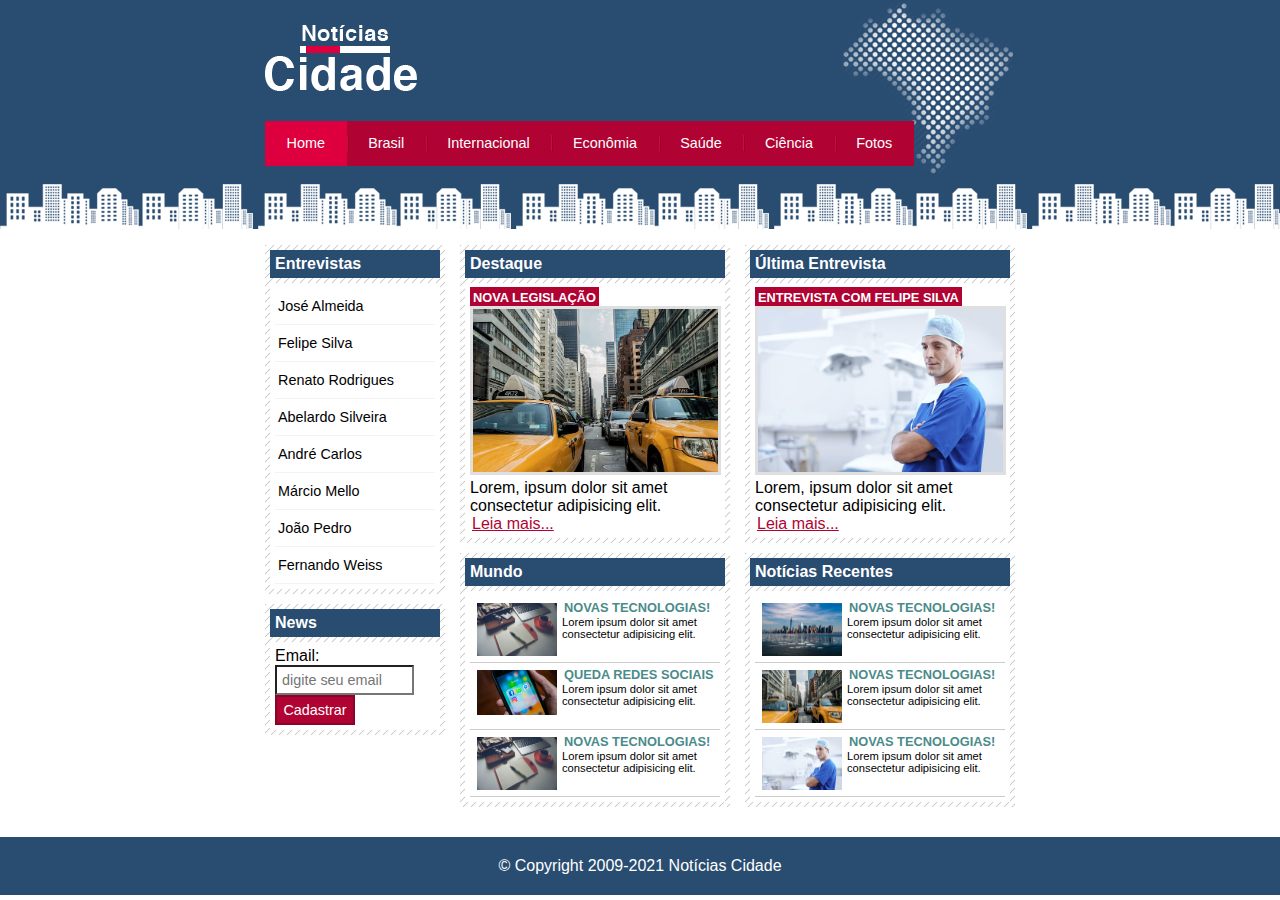
<file: index.html>
<!DOCTYPE html>
<html lang="en">

<head>
    <meta charset="UTF-8">
    <meta http-equiv="X-UA-Compatible" content="IE=edge">
    <meta name="viewport" content="width=device-width, initial-scale=1.0">
    <link rel="stylesheet" href="estilo.css">

    <title>Notícias cidade - Seu site de notícias</title>
</head>

<body id="tres-coluna" class="home">
    
    <div id="container"><!--inicio container-->

        
        <div id="topo"><!--inicio topo-->
            <h1 class="logo">Notícias cidade</h1>
            <ul id="navegacao">

                <li class="primeiro">
                    <a id="home" href="index.html">Home</a>
                </li>
                <li>
                    <a id="brasil" href="brasil.html">Brasil</a>
                </li>
                <li>
                    <a id="internacional" href="internacional.html">Internacional</a>
                </li>
                <li>
                    <a id="economia" href="economia.html">Econômia</a>
                </li>
                <li>
                    <a id="saude" href="saude.html">Saúde</a>
                </li>
                <li>
                    <a id="ciencia" href="ciencia.html">Ciência</a>
                </li>
                <li>
                    <a id="fotos" href="fotos.html">Fotos</a>
                </li>

            </ul>
        </div><!--fim topo-->       
        
        <div id="conteudo"><!--Inicio conteudo-->

            
            <div id="primario"><!--Inicio Primario-->
                <div class="caixa destaque">
                    <h2>Destaque</h2>
                    <div class="caixa-conteudo">
                        
                        <h3>Nova legislação</h3>
                        <img class="imagem-principal" src="imagens/taxi.jpg" alt="" width="100%">
                        <p>Lorem, ipsum dolor sit amet consectetur adipisicing elit. </p>
                        <a href="nova-legislacao.html">Leia mais...</a>

                    </div>                  
                </div>

                <div class="caixa">
                    <h2>Mundo</h2>
                    <div class="caixa-conteudo">
                        
                        <ul id="lista-noticias">
                            <li>
                                <a href="">
                                    <img src="imagens/tecnologia.jpg" alt="" width="80">
                                    <h3>Novas Tecnologias!</h3>
                                    <p>Lorem ipsum dolor sit amet consectetur adipisicing elit.</p>
                                </a>
                            </li>
                            <li>
                                <a href="internacional.html">
                                    <img src="imagens/social.jpg" alt="" width="80">
                                    <h3>QUEDA REDES SOCIAIS</h3>
                                    <p>Lorem ipsum dolor sit amet consectetur adipisicing elit.</p>
                                </a>
                            </li>
                            <li>
                                <a href="">
                                    <img src="imagens/tecnologia.jpg" alt="" width="80">
                                    <h3>Novas Tecnologias!</h3>
                                    <p>Lorem ipsum dolor sit amet consectetur adipisicing elit.</p>
                                </a>
                            </li>
                        </ul>

                    </div>
                </div>

            </div><!--Final Primario-->
            

            <!--Inicio secundario-->
            <div id="secundario">

                <div class="caixa entrevista">
                    <h2>Última Entrevista</h2>
                    <div class="caixa-conteudo">
                        
                        <h3>Entrevista com Felipe Silva</h3>
                        <img class="imagem-principal" src="imagens/doutor.jpg" alt="" width="100%">
                        <p>Lorem, ipsum dolor sit amet consectetur adipisicing elit. </p>
                        <a href="">Leia mais...</a>

                    </div>
                </div>

                <div class="caixa">
                    <h2>Notícias Recentes</h2>
                    <div class="caixa-conteudo">
                        
                        <ul id="lista-noticias">
                            <li>
                                <a href="">
                                    <img src="imagens/cidade.jpg" alt="" width="80">
                                    <h3>Novas Tecnologias!</h3>
                                    <p>Lorem ipsum dolor sit amet consectetur adipisicing elit.</p>
                                </a>
                            </li>
                            <li>
                                <a href="">
                                    <img src="imagens/taxi.jpg" alt="" width="80">
                                    <h3>Novas Tecnologias!</h3>
                                    <p>Lorem ipsum dolor sit amet consectetur adipisicing elit.</p>
                                </a>
                            </li>
                            <li>
                                <a href="">
                                    <img src="imagens/doutor.jpg" alt="" width="80">
                                    <h3>Novas Tecnologias!</h3>
                                    <p>Lorem ipsum dolor sit amet consectetur adipisicing elit.</p>
                                </a>
                            </li>
                        </ul>

                    </div>
                </div>

            </div><!--Fim secundario-->

            <!--Inicio coluna lateral-->
            <div id="lateral">
                <div class="caixa">
                    <h2>Entrevistas</h2>
                    <div class="caixa-conteudo">
                        <ul>
                        <li><a href="">José Almeida</a></li>
                        <li><a href="">Felipe Silva</a></li>
                        <li><a href="">Renato Rodrigues</a></li>
                        <li><a href="">Abelardo Silveira</a></li>
                        <li><a href="">André Carlos</a></li>
                        <li><a href="">Márcio Mello</a></li>
                        <li><a href="">João Pedro</a></li>
                        <li><a href="">Fernando Weiss</a></li>
                        </ul>
                    </div>
                </div>
            
                    <div class="caixa">
                        <h2>News</h2>
                        <div class="caixa-conteudo">
                            <form action="">
                                <div>
                                    <label for="email">Email:</label>
                                    <input type="text" name="email" id="email" placeholder="digite seu email">
                                </div>
                                <div>
                                    <input class="submit" type="submit" value="Cadastrar" id="">
                                </div>
                            </form>
                        </div>
                    </div>
                
            </div><!--Fim lateral-->

            


        </div>
        <!--Fim conteudo-->

    </div>
    <!--fim container-->

    <div id="container-rodape" style="clear: both;">
        <div id="rodape">
            &copy; Copyright 2009-2021 Notícias Cidade
        </div>
    </div>

</body>

</html>
</file>
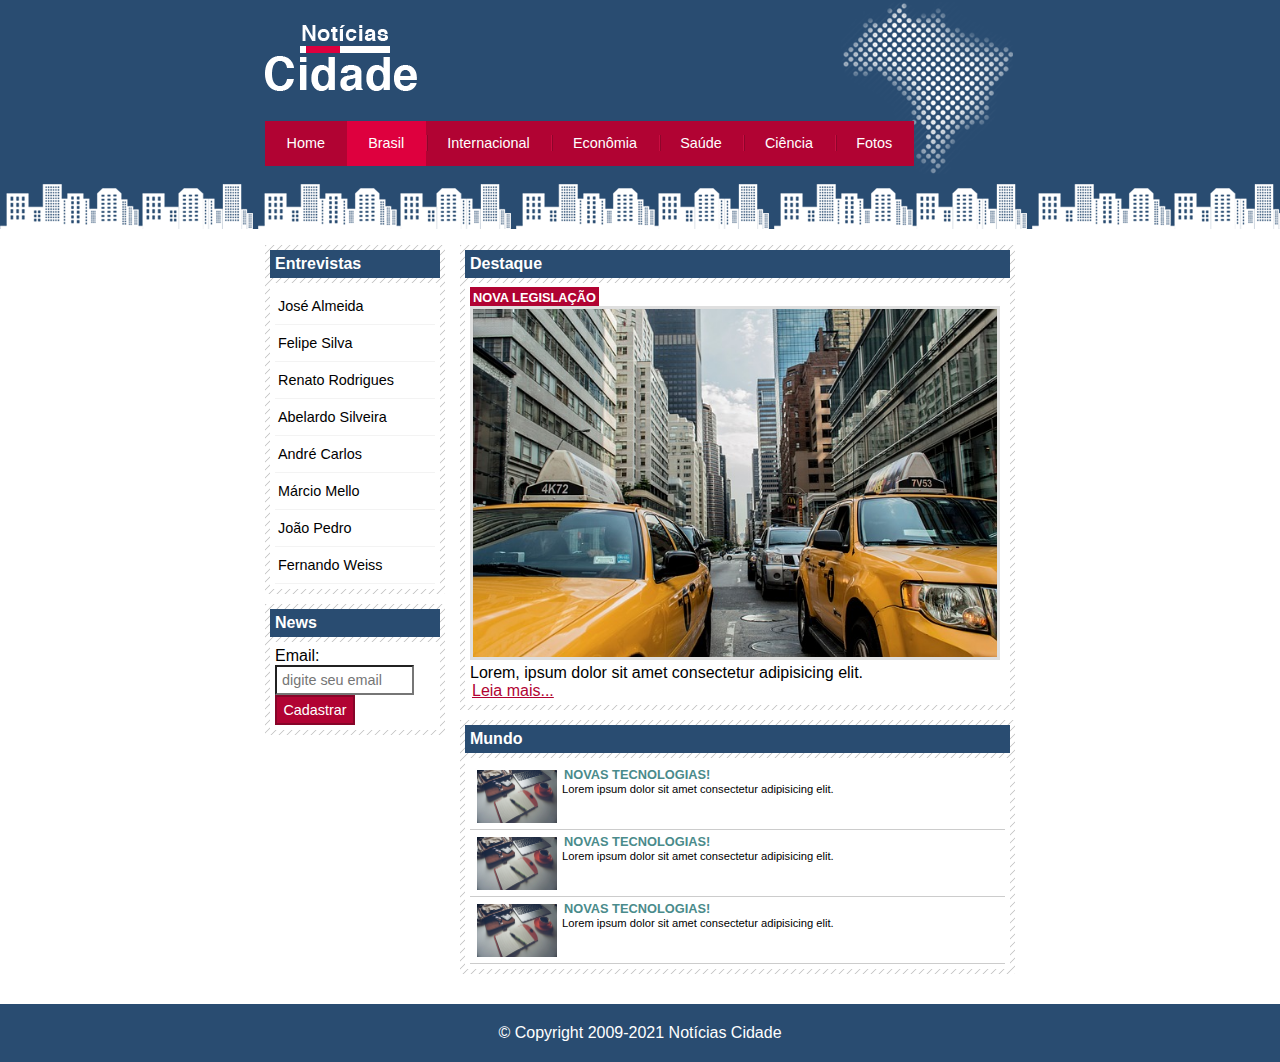
<file: brasil.html>
<!DOCTYPE html>
<html lang="en">

<head>
    <meta charset="UTF-8">
    <meta http-equiv="X-UA-Compatible" content="IE=edge">
    <meta name="viewport" content="width=device-width, initial-scale=1.0">
    <link rel="stylesheet" href="estilo.css">

    <title>Notícias cidade - Seu site de notícias</title>
</head>

<body id="duas-colunas" class="brasil">
    
    <div id="container"><!--inicio container-->

        
        <div id="topo"><!--inicio topo-->
            <h1 class="logo">Notícias cidade</h1>
            <ul id="navegacao">

                <li class="primeiro">
                    <a id="home" href="index.html">Home</a>
                </li>
                <li>
                    <a id="brasil" href="brasil.html">Brasil</a>
                </li>
                <li>
                    <a id="internacional" href="internacional.html">Internacional</a>
                </li>
                <li>
                    <a id="economia" href="economia.html">Econômia</a>
                </li>
                <li>
                    <a id="saude" href="saude.html">Saúde</a>
                </li>
                <li>
                    <a id="ciencia" href="ciencia.html">Ciência</a>
                </li>
                <li>
                    <a id="fotos" href="fotos.html">Fotos</a>
                </li>

            </ul>
        </div><!--fim topo-->       
        
        <div id="conteudo"><!--Inicio conteudo-->

            
            <div id="primario"><!--Inicio Primario-->
                <div class="caixa destaque">
                    <h2>Destaque</h2>
                    <div class="caixa-conteudo">
                        
                        <h3>Nova legislação</h3>
                        <img class="imagem-principal" src="imagens/taxi.jpg" alt="" width="100%">
                        <p>Lorem, ipsum dolor sit amet consectetur adipisicing elit. </p>
                        <a href="">Leia mais...</a>

                    </div>                  
                </div>

                <div class="caixa">
                    <h2>Mundo</h2>
                    <div class="caixa-conteudo">
                        
                        <ul id="lista-noticias">
                            <li>
                                <a href="">
                                    <img src="imagens/tecnologia.jpg" alt="" width="80">
                                    <h3>Novas Tecnologias!</h3>
                                    <p>Lorem ipsum dolor sit amet consectetur adipisicing elit.</p>
                                </a>
                            </li>
                            <li>
                                <a href="">
                                    <img src="imagens/tecnologia.jpg" alt="" width="80">
                                    <h3>Novas Tecnologias!</h3>
                                    <p>Lorem ipsum dolor sit amet consectetur adipisicing elit.</p>
                                </a>
                            </li>
                            <li>
                                <a href="">
                                    <img src="imagens/tecnologia.jpg" alt="" width="80">
                                    <h3>Novas Tecnologias!</h3>
                                    <p>Lorem ipsum dolor sit amet consectetur adipisicing elit.</p>
                                </a>
                            </li>
                        </ul>

                    </div>
                </div>

            </div><!--Final Primario-->
            
            <!--Inicio coluna lateral-->
            <div id="lateral">
                <div class="caixa">
                    <h2>Entrevistas</h2>
                    <div class="caixa-conteudo">
                        <ul>
                        <li><a href="">José Almeida</a></li>
                        <li><a href="">Felipe Silva</a></li>
                        <li><a href="">Renato Rodrigues</a></li>
                        <li><a href="">Abelardo Silveira</a></li>
                        <li><a href="">André Carlos</a></li>
                        <li><a href="">Márcio Mello</a></li>
                        <li><a href="">João Pedro</a></li>
                        <li><a href="">Fernando Weiss</a></li>
                        </ul>
                    </div>
                </div>
            
                    <div class="caixa">
                        <h2>News</h2>
                        <div class="caixa-conteudo">
                            <form action="">
                                <div>
                                    <label for="email">Email:</label>
                                    <input type="text" name="email" id="email" placeholder="digite seu email">
                                </div>
                                <div>
                                    <input class="submit" type="submit" value="Cadastrar" id="">
                                </div>
                            </form>
                        </div>
                    </div>
                
            </div><!--Fim lateral-->

            


        </div>
        <!--Fim conteudo-->

    </div>
    <!--fim container-->

    <div id="container-rodape" style="clear: both;">
        <div id="rodape">
            &copy; Copyright 2009-2021 Notícias Cidade
        </div>
    </div>

</body>

</html>
</file>
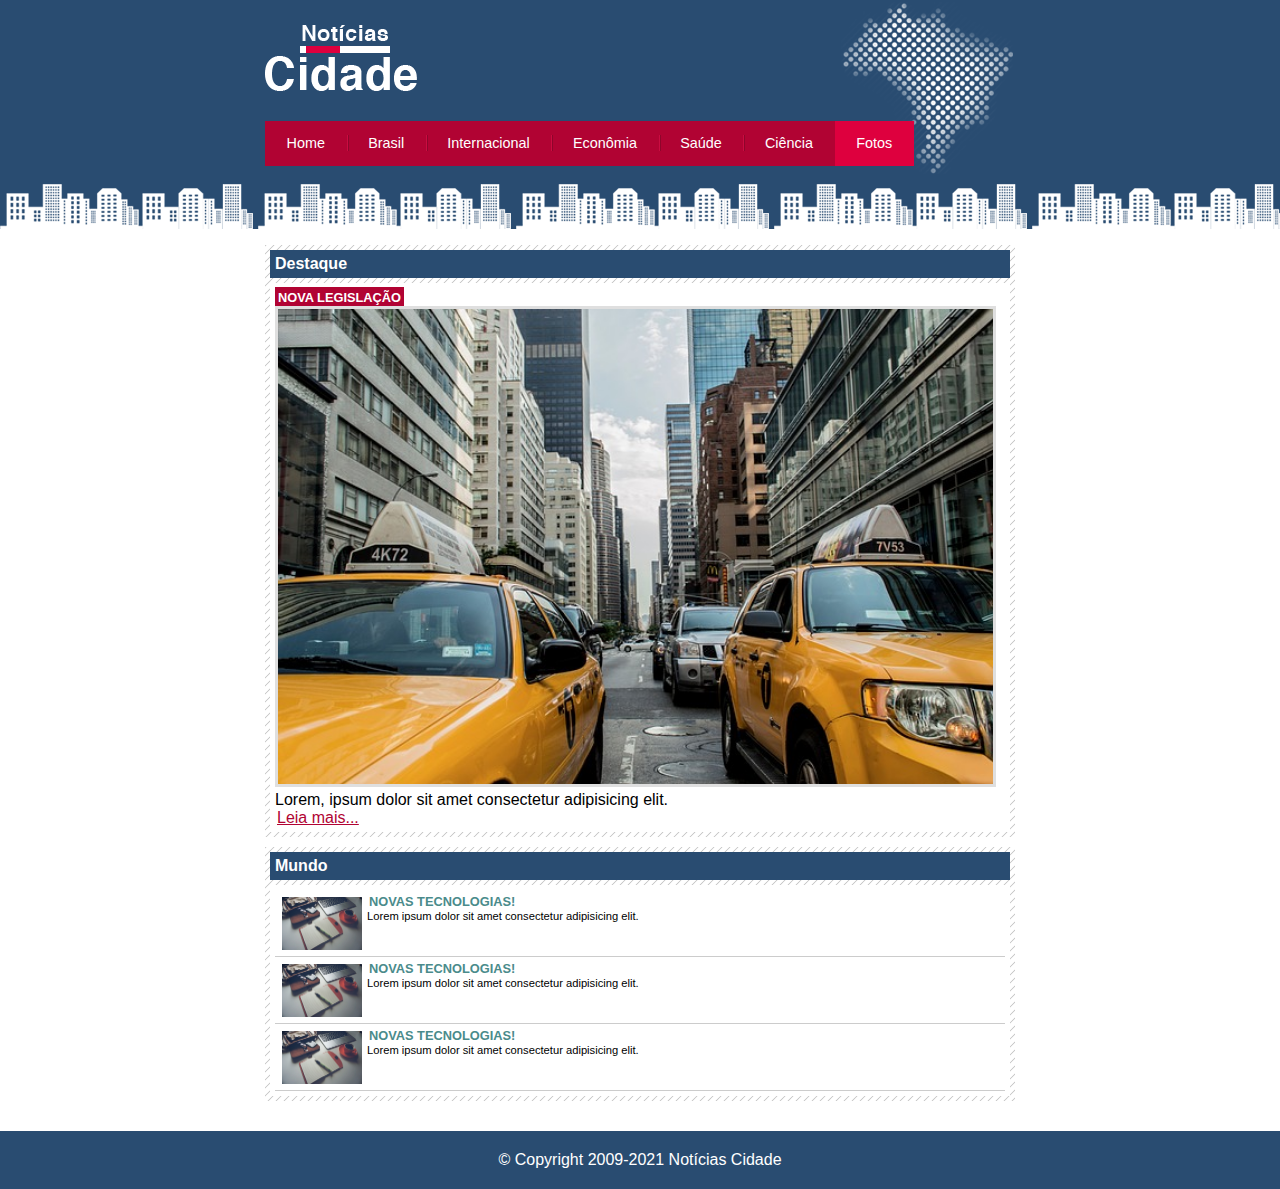
<file: fotos.html>
<!DOCTYPE html>
<html lang="en">

<head>
    <meta charset="UTF-8">
    <meta http-equiv="X-UA-Compatible" content="IE=edge">
    <meta name="viewport" content="width=device-width, initial-scale=1.0">
    <link rel="stylesheet" href="estilo.css">

    <title>Notícias cidade - Seu site de notícias</title>
</head>

<body id="uma-coluna" class="fotos">
    
    <div id="container"><!--inicio container-->

        
        <div id="topo"><!--inicio topo-->
            <h1 class="logo">Notícias cidade</h1>
            <ul id="navegacao">

                <li class="primeiro">
                    <a id="home" href="index.html">Home</a>
                </li>
                <li>
                    <a id="brasil" href="brasil.html">Brasil</a>
                </li>
                <li>
                    <a id="internacional" href="internacional.html">Internacional</a>
                </li>
                <li>
                    <a id="economia" href="economia.html">Econômia</a>
                </li>
                <li>
                    <a id="saude" href="saude.html">Saúde</a>
                </li>
                <li>
                    <a id="ciencia" href="ciencia.html">Ciência</a>
                </li>
                <li>
                    <a id="fotos" href="fotos.html">Fotos</a>
                </li>

            </ul>
        </div><!--fim topo-->       
        
        <div id="conteudo"><!--Inicio conteudo-->

            
            <div id="primario"><!--Inicio Primario-->
                <div class="caixa destaque">
                    <h2>Destaque</h2>
                    <div class="caixa-conteudo">
                        
                        <h3>Nova legislação</h3>
                        <img class="imagem-principal" src="imagens/taxi.jpg" alt="" width="100%">
                        <p>Lorem, ipsum dolor sit amet consectetur adipisicing elit. </p>
                        <a href="">Leia mais...</a>

                    </div>                  
                </div>

                <div class="caixa">
                    <h2>Mundo</h2>
                    <div class="caixa-conteudo">
                        
                        <ul id="lista-noticias">
                            <li>
                                <a href="">
                                    <img src="imagens/tecnologia.jpg" alt="" width="80">
                                    <h3>Novas Tecnologias!</h3>
                                    <p>Lorem ipsum dolor sit amet consectetur adipisicing elit.</p>
                                </a>
                            </li>
                            <li>
                                <a href="">
                                    <img src="imagens/tecnologia.jpg" alt="" width="80">
                                    <h3>Novas Tecnologias!</h3>
                                    <p>Lorem ipsum dolor sit amet consectetur adipisicing elit.</p>
                                </a>
                            </li>
                            <li>
                                <a href="">
                                    <img src="imagens/tecnologia.jpg" alt="" width="80">
                                    <h3>Novas Tecnologias!</h3>
                                    <p>Lorem ipsum dolor sit amet consectetur adipisicing elit.</p>
                                </a>
                            </li>
                        </ul>

                    </div>
                </div>

            </div><!--Final Primario-->           
            
        </div>
        <!--Fim conteudo-->

    </div>
    <!--fim container-->

    <div id="container-rodape" style="clear: both;">
        <div id="rodape">
            &copy; Copyright 2009-2021 Notícias Cidade
        </div>
    </div>

</body>

</html>
</file>
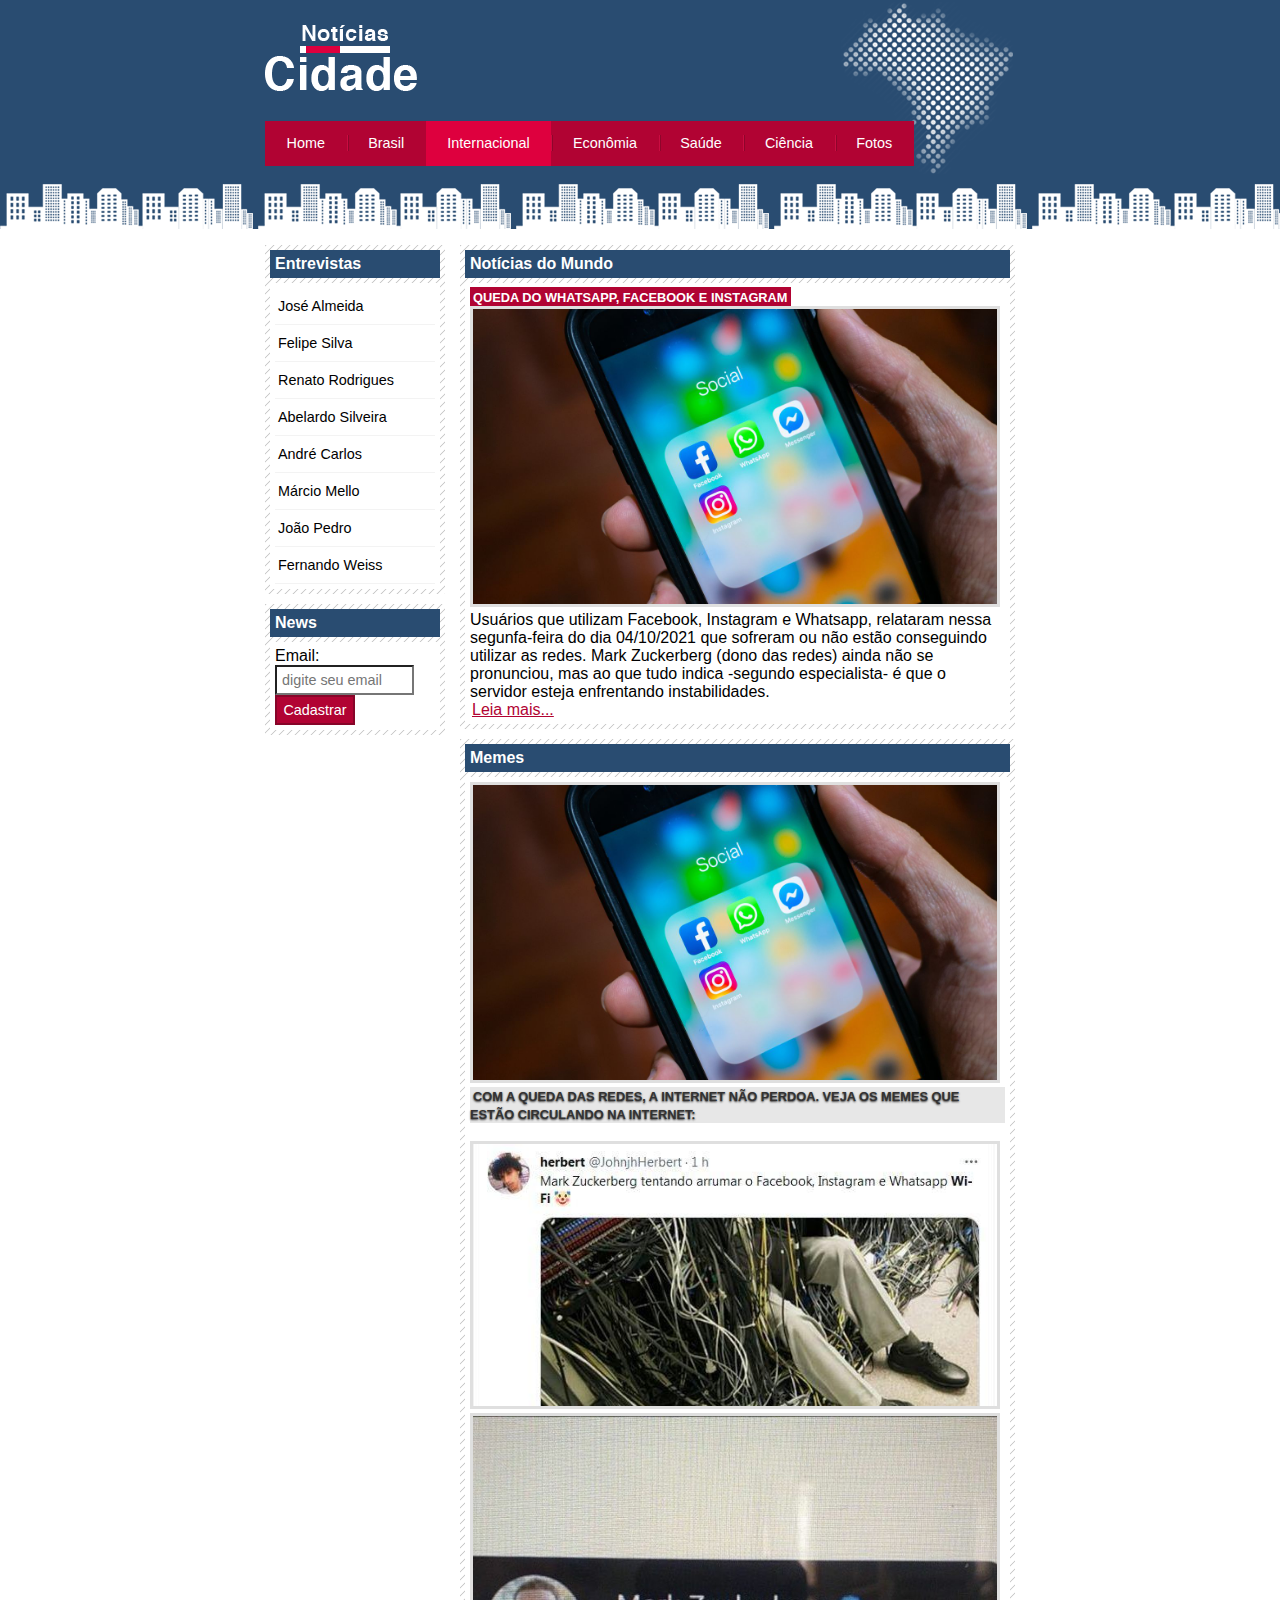
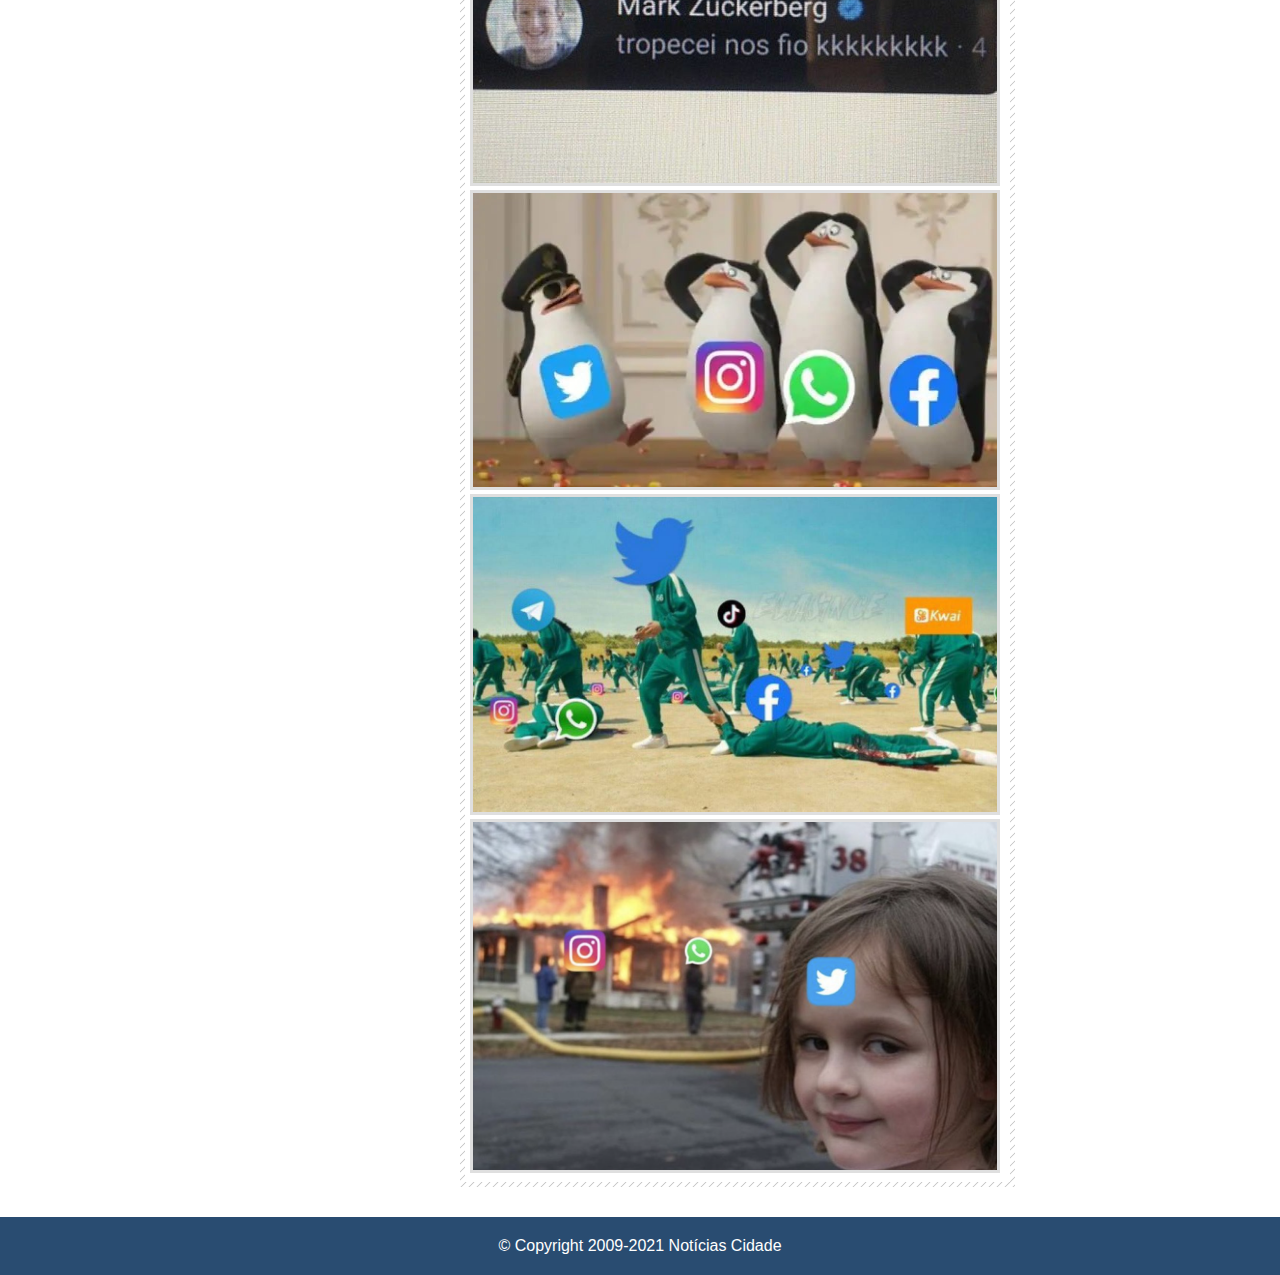
<file: internacional.html>
<!DOCTYPE html>
<html lang="en">

<head>
    <meta charset="UTF-8">
    <meta http-equiv="X-UA-Compatible" content="IE=edge">
    <meta name="viewport" content="width=device-width, initial-scale=1.0">
    <link rel="stylesheet" href="estilo.css">

    <title>Notícias cidade - Seu site de notícias</title>
</head>

<body id="duas-colunas" class="internacional">
    
    <div id="container"><!--inicio container-->

        
        <div id="topo"><!--inicio topo-->
            <h1 class="logo">Notícias cidade</h1>
            <ul id="navegacao">

                <li class="primeiro">
                    <a id="home" href="index.html">Home</a>
                </li>
                <li>
                    <a id="brasil" href="brasil.html">Brasil</a>
                </li>
                <li>
                    <a id="internacional" href="internacional.html">Internacional</a>
                </li>
                <li>
                    <a id="economia" href="economia.html">Econômia</a>
                </li>
                <li>
                    <a id="saude" href="saude.html">Saúde</a>
                </li>
                <li>
                    <a id="ciencia" href="ciencia.html">Ciência</a>
                </li>
                <li>
                    <a id="fotos" href="fotos.html">Fotos</a>
                </li>

            </ul>
        </div><!--fim topo-->       
        
        <div id="conteudo"><!--Inicio conteudo-->

            
            <div id="primario"><!--Inicio Primario-->
                <div class="caixa destaque">
                    <h2>Notícias do Mundo</h2>
                    <div class="caixa-conteudo">
                        
                        <h3>queda do whatsapp, facebook e instagram</h3>
                        <img class="imagem-principal" src="imagens/social.jpg" alt="" width="100%">
                        <p>Usuários que utilizam Facebook, Instagram e Whatsapp, relataram nessa segunfa-feira do dia 04/10/2021 que sofreram ou não estão conseguindo utilizar as redes. Mark Zuckerberg (dono das redes) ainda não se pronunciou, mas ao que tudo indica -segundo especialista- é que o servidor esteja enfrentando instabilidades.  </p>
                        <a href="">Leia mais...</a>

                    </div>                  
                </div>

                <div class="caixa destaque">
                    <h2>Memes</h2>
                    <div class="caixa-conteudo">
                        
                        
                        <img class="imagem-principal" src="imagens/social.jpg" alt="" width="100%">
                        
                        <div class="caixa-cabecalho">
                        <h3>Com a queda das redes, a internet não perdoa. Veja os memes que estão circulando na internet:</h3> <br>
                        </div>

                        <br><img class="imagem-principal" src="imagens/mark-arrumando.jpg" alt="" width="100%">
                        <img class="imagem-principal" src="imagens/meme-do-twitter.jpg" alt="" width="100%">
                        <img class="imagem-principal" src="imagens/redes-sociais.jpg" alt="" width="100%">
                        <img class="imagem-principal" src="imagens/round6.jpg" alt="" width="100%">
                        <img class="imagem-principal" src="imagens/twitter-botando-fogo.png" alt="" width="100%">

                    </div>                  
                </div>

            </div><!--Final Primario-->
            
            <!--Inicio coluna lateral-->
            <div id="lateral">
                <div class="caixa">
                    <h2>Entrevistas</h2>
                    <div class="caixa-conteudo">
                        <ul>
                        <li><a href="">José Almeida</a></li>
                        <li><a href="">Felipe Silva</a></li>
                        <li><a href="">Renato Rodrigues</a></li>
                        <li><a href="">Abelardo Silveira</a></li>
                        <li><a href="">André Carlos</a></li>
                        <li><a href="">Márcio Mello</a></li>
                        <li><a href="">João Pedro</a></li>
                        <li><a href="">Fernando Weiss</a></li>
                        </ul>
                    </div>
                </div>
            
                    <div class="caixa">
                        <h2>News</h2>
                        <div class="caixa-conteudo">
                            <form action="">
                                <div>
                                    <label for="email">Email:</label>
                                    <input type="text" name="email" id="email" placeholder="digite seu email">
                                </div>
                                <div>
                                    <input class="submit" type="submit" value="Cadastrar" id="">
                                </div>
                            </form>
                        </div>
                    </div>
                
            </div><!--Fim lateral-->

            


        </div>
        <!--Fim conteudo-->

    </div>
    <!--fim container-->

    <div id="container-rodape" style="clear: both;">
        <div id="rodape">
            &copy; Copyright 2009-2021 Notícias Cidade
        </div>
    </div>

</body>

</html>
</file>
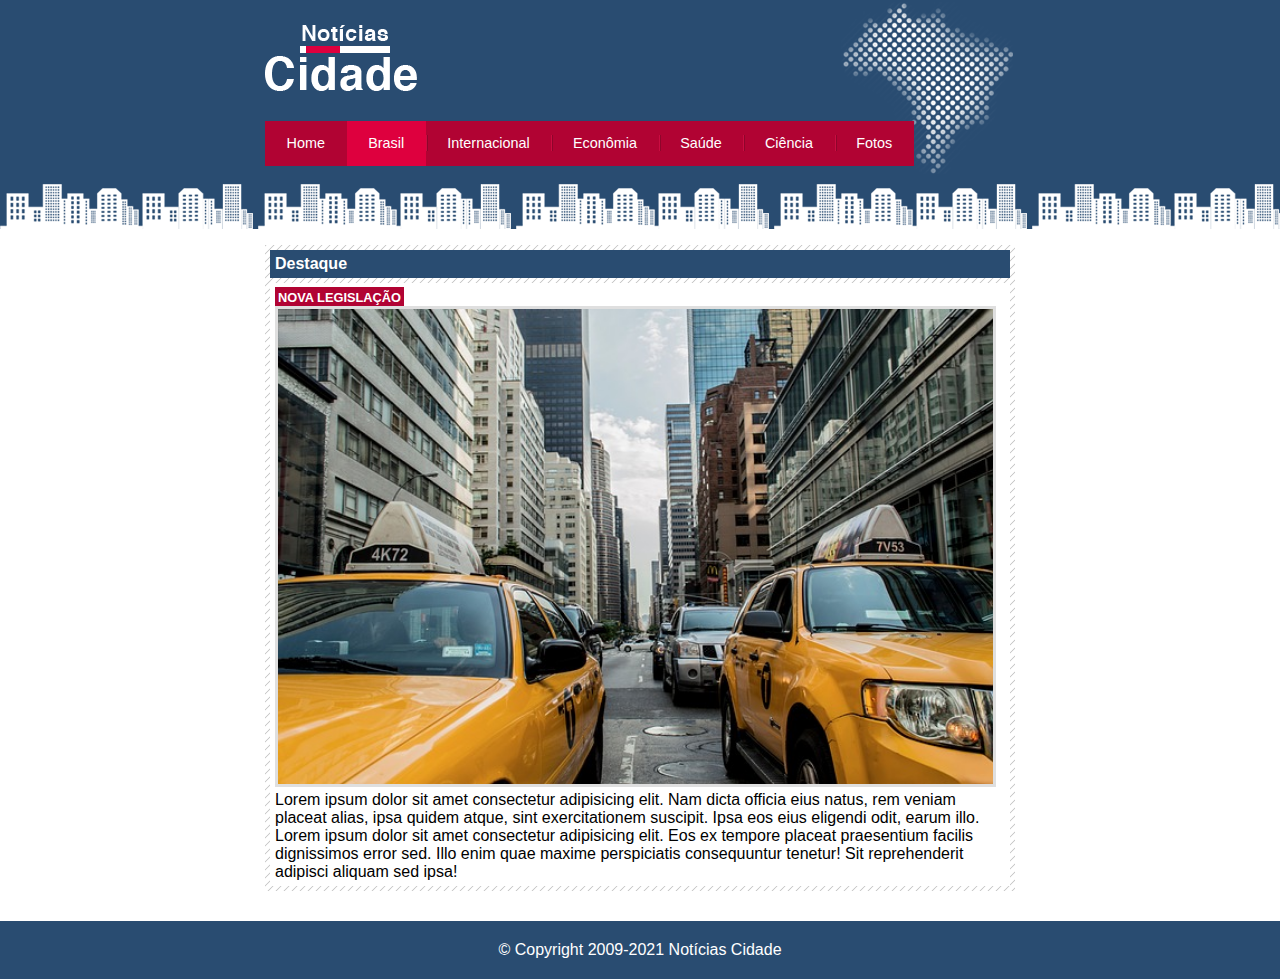
<file: nova-legislacao.html>
<!DOCTYPE html>
<html lang="en">

<head>
    <meta charset="UTF-8">
    <meta http-equiv="X-UA-Compatible" content="IE=edge">
    <meta name="viewport" content="width=device-width, initial-scale=1.0">
    <link rel="stylesheet" href="estilo.css">

    <title>Notícias cidade - Seu site de notícias</title>
</head>

<body id="uma-coluna" class="brasil">
    
    <div id="container"><!--inicio container-->

        
        <div id="topo"><!--inicio topo-->
            <h1 class="logo">Notícias cidade</h1>
            <ul id="navegacao">

                <li class="primeiro">
                    <a id="home" href="index.html">Home</a>
                </li>
                <li>
                    <a id="brasil" href="brasil.html">Brasil</a>
                </li>
                <li>
                    <a id="internacional" href="internacional.html">Internacional</a>
                </li>
                <li>
                    <a id="economia" href="economia.html">Econômia</a>
                </li>
                <li>
                    <a id="saude" href="saude.html">Saúde</a>
                </li>
                <li>
                    <a id="ciencia" href="ciencia.html">Ciência</a>
                </li>
                <li>
                    <a id="fotos" href="fotos.html">Fotos</a>
                </li>

            </ul>
        </div><!--fim topo-->       
        
        <div id="conteudo"><!--Inicio conteudo-->

            
            <div id="primario"><!--Inicio Primario-->
                <div class="caixa destaque">
                    <h2>Destaque</h2>
                    <div class="caixa-conteudo">
                        
                        <h3>Nova legislação</h3>
                        <img class="imagem-principal" src="imagens/taxi.jpg" alt="" width="100%">
                        <p> Lorem ipsum dolor sit amet consectetur adipisicing elit. Nam dicta officia eius natus, rem veniam placeat alias, ipsa quidem atque, sint exercitationem suscipit. Ipsa eos eius eligendi odit, earum illo. </p>
                        
                        <P> Lorem ipsum dolor sit amet consectetur adipisicing elit. Eos ex tempore placeat praesentium facilis dignissimos error sed. Illo enim quae maxime perspiciatis consequuntur tenetur! Sit reprehenderit adipisci aliquam sed ipsa! </P>

                    </div>                  
                </div>               

            </div><!--Final Primario-->           
            
        </div>
        <!--Fim conteudo-->

    </div>
    <!--fim container-->

    <div id="container-rodape" style="clear: both;">
        <div id="rodape">
            &copy; Copyright 2009-2021 Notícias Cidade
        </div>
    </div>

</body>

</html>
</file>
<file: estilo.css>
/* Estrutura do Site */
* {
    margin: 0;
    padding: 0;
}

body {
    font-family: 'Trebuchet MS', 'Lucida Sans Unicode', 'Lucida Grande', 'Lucida Sans', Arial, sans-serif;
    background: #fff url(imagens/fundo.png) repeat-x;
}

#container {
    width: 750px;
    margin: 0 auto;
}

#topo {
    background: url(imagens/detalhe-topo.png) no-repeat top right;
    height: 150px;
    padding-top: 25px;
}

.logo {
    width: 152px;
    height: 66px;
    background: url(imagens/logo.png) no-repeat;
    text-indent: -3000px; /* para ocultar a frase 'noticia cidade' */
}

/* Barra de navegação */

a:link, a:visited {
    color: #b10333;
    padding: 2px;
}

a:hover {
    color: #e50040;
}

ul {
    margin: 0;
    padding: 0;
    list-style: none;
    
}

#topo ul {
    margin-top: 30px;
    background: #b10333;
    float: left;
}

#topo ul li {
    float: left;
}

#topo ul a {
    font-size: 0.9em;
    display: block;
    padding: 0.5em 1.5em;
    line-height: 2.1em;
    text-decoration: none;
    color: #fff;
    background: url(imagens/divisor.png) no-repeat left;
}

#topo ul .primeiro a {
    background: none;
}

#topo ul a:hover {
    color: #69001d;
}

body.home #navegacao a#home,
body.brasil #navegacao a#brasil,
body.internacional #navegacao a#internacional,
body.economia #navegacao a#economia,
body.saude #navegacao a#saude,
body.ciencia #navegacao a#ciencia,
body.fotos #navegacao a#fotos {
    color: #fff;
    background: #de003e;
    cursor: text;
}

/* Configuração layout de três colunas */

#conteudo {
    background: #f5f5f5;
    margin-top: 60px;
}

#lateral {
    width: 180px;
    float: left;
    margin: 0 0 20px -750px;
}

#primario {
    width: 270px;
    float: left;
    margin: 0 0 20px 195px;
}

#duas-colunas #primario {
    width: 555px;
}

#uma-coluna #primario {
    width: 750px;
    margin: 0 0 20px 0px;
}

#secundario {
    width: 270px;
    margin: 0 0 20px 15px;
    float: left;
}

/* Caixa */
.caixa {
    margin: 10px 0;
    padding: 5px;
    background: #f3f3f3 url(imagens/fundo-caixa.png);
}

h2 {
    font-size: 1em;
    background: #294c71;
    color: #fff;
    padding: 5px;
}

.caixa-conteudo {
    background: #fff;
    padding: 5px;
    margin-top: 5px;
}

/* Formatar menus laterais */
#lateral ul a {
    font-size: 0.9em;
    padding: 3px;
    display: block;
    line-height: 30px;
    color: #000;
    text-decoration: none;
    border-bottom: 1px solid #f3f3f3;
}

#lateral ul a:hover {
    color: #a1a1a1;
    background: #f9f9f9 url(imagens/marcador.png) no-repeat left center;
    padding-left: 20px;
}

/* Formatando formularios */
label {
    display: block;
    cursor: pointer;
}

input {
    padding: 5px;
    width: 125px;
    font-size: 0.9em;
    background-color: #fff;
}

input.submit {
    width: 80px;
    color: #fff;
    background-color: #b10333;
    border: 2px solid #870529;
}

/* Formatando imagens */
img.imagem-principal {
    width: 98%;
    border: 3px solid #dfdfdf;
}

/* Formatando os cabeçalhos */
h3 {
    text-transform: uppercase;
    display: inline;
    font-size: 0.8em;
    padding: 3px;
}

.destaque h3{ /* todos os h3 que estiverem dentro da classe 'destaque', será aplicado a formatação */
    background-color: #b10333;
    color: #fff;
}

.entrevista h3{
    background: #b10333;
    color: #fff;
}

/* Formatando a lista de notícias */
#lista-noticias li {
    padding: 2px;
    border-bottom: 1px solid #ccc;
    height: 62px;
}

#lista-noticias li a img {
    float: left;
    margin: 5px;
}

#lista-noticias li a {
    text-decoration: none;
}

#lista-noticias li a h3 {
    font-size: 0.8em;
    padding: 0;
    color: rgb(74, 139, 139);
}

#lista-noticias li a p {
    font-size: 0.7em;
    color: #000;
}

#lista-noticias li:hover {
    background: #eee;
    cursor: pointer;
}

#primario .caixa-cabecalho h3{
    background: none;
    color: rgb(51, 50, 50);
    text-shadow: 0px 1px 2px;
}

#primario .caixa-cabecalho {
    background: #e7e7e7fa;

}

/* Rodape */

#container-rodape {
    background: #294c71;
    padding: 20px;
}

#rodape {
    width: 750px;
    margin: 0 auto;
    color: #fff;
    text-align: center;
}
</file>
